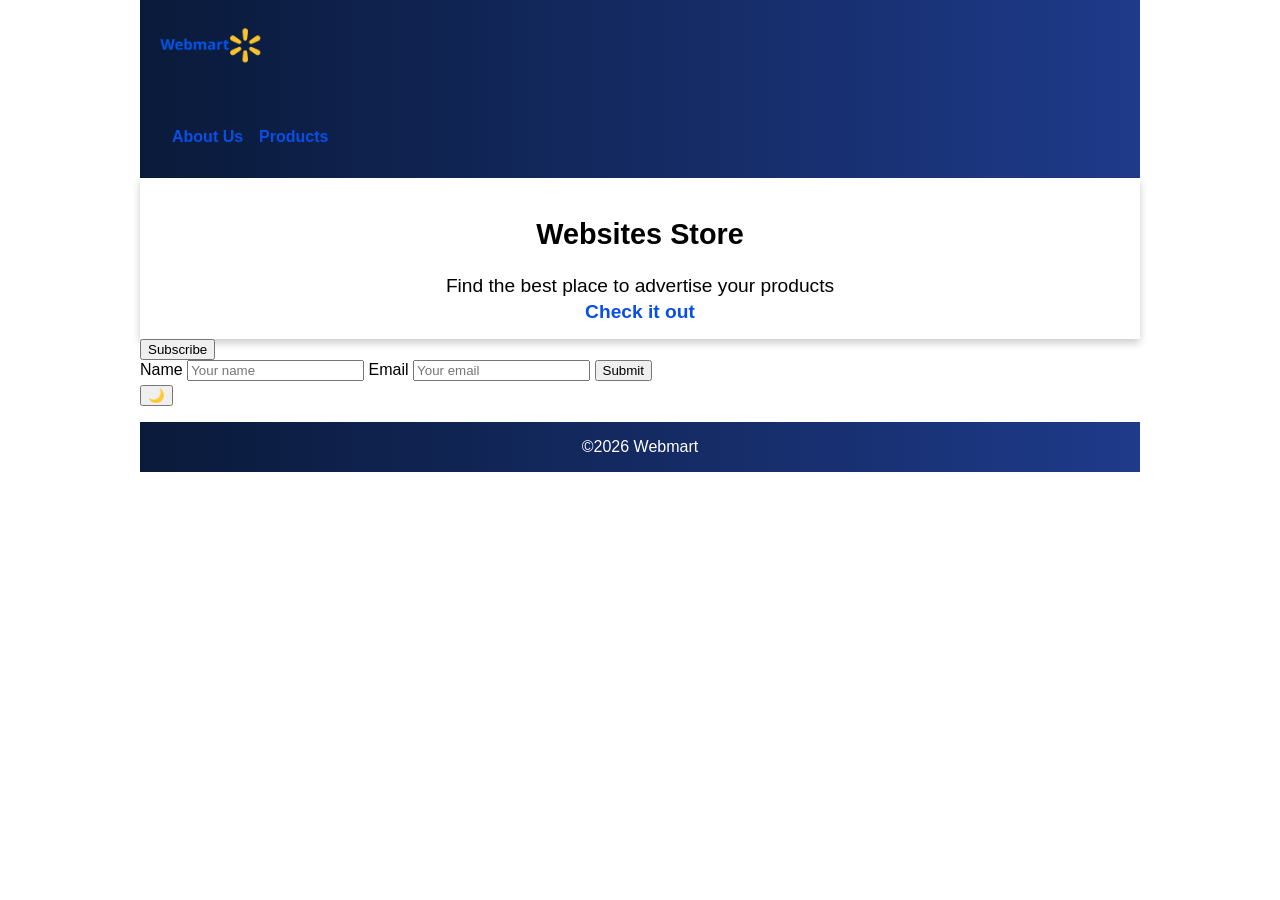
<file: index.html>
<!DOCTYPE html>
<html lang="en">
<head>
  <meta charset="UTF-8">
  <meta name="viewport" content="width=device-width, initial-scale=1.0">
  <title>Webmart</title>
  <link rel="stylesheet" href="css/style.css">
</head>

<body>

<header class="navbar">
  <div class="navbar__container">
    <img class="navbar__logo" src="assets/images/webmart-logo-gip.png" alt="Webmart logo">

    <nav class="navbar__nav">
      <button class="menu-btn" aria-label="Open menu">☰</button>

      <ul class="navbar__links">
        <li><a href="about-us.html">About Us</a></li>
        <li><a href="products.html">Products</a></li>
      </ul>
    </nav>
  </div>
</header>

<main>

  <!-- Hero -->
  <section class="hero">
    <h1 class="hero__title">Websites Store</h1>
    <p class="hero__subtitle">
      Find the best place to advertise your products
    </p>
    <a class="hero__button" href="products.html">Check it out</a>
  </section>

  <!-- Modal trigger -->
  <section class="cta">
    <button class="open-modal" type="button">Subscribe</button>
  </section>

  <!-- Modal -->
  <div class="modal" role="dialog" aria-hidden="true">
    <div class="modal__content">
      <p>Subscribe to our service</p>
      <button class="close-modal" type="button">Close</button>
    </div>
  </div>

  <!-- Form -->
  <section class="form-section">
    <form class="form">
      <label for="name">Name</label>
      <input type="text" id="name" placeholder="Your name">

      <label for="email">Email</label>
      <input type="email" id="email" placeholder="Your email">

      <button type="submit">Submit</button>
    </form>

    <p class="error"></p>
  </section>

</main>

<!-- Dark mode -->
<button class="dark-mode-btn" type="button">🌙</button>

<footer class="footer">
  ©2026 Webmart
</footer>

<script src="js/script.js"></script>
</body>
</html>
</file>
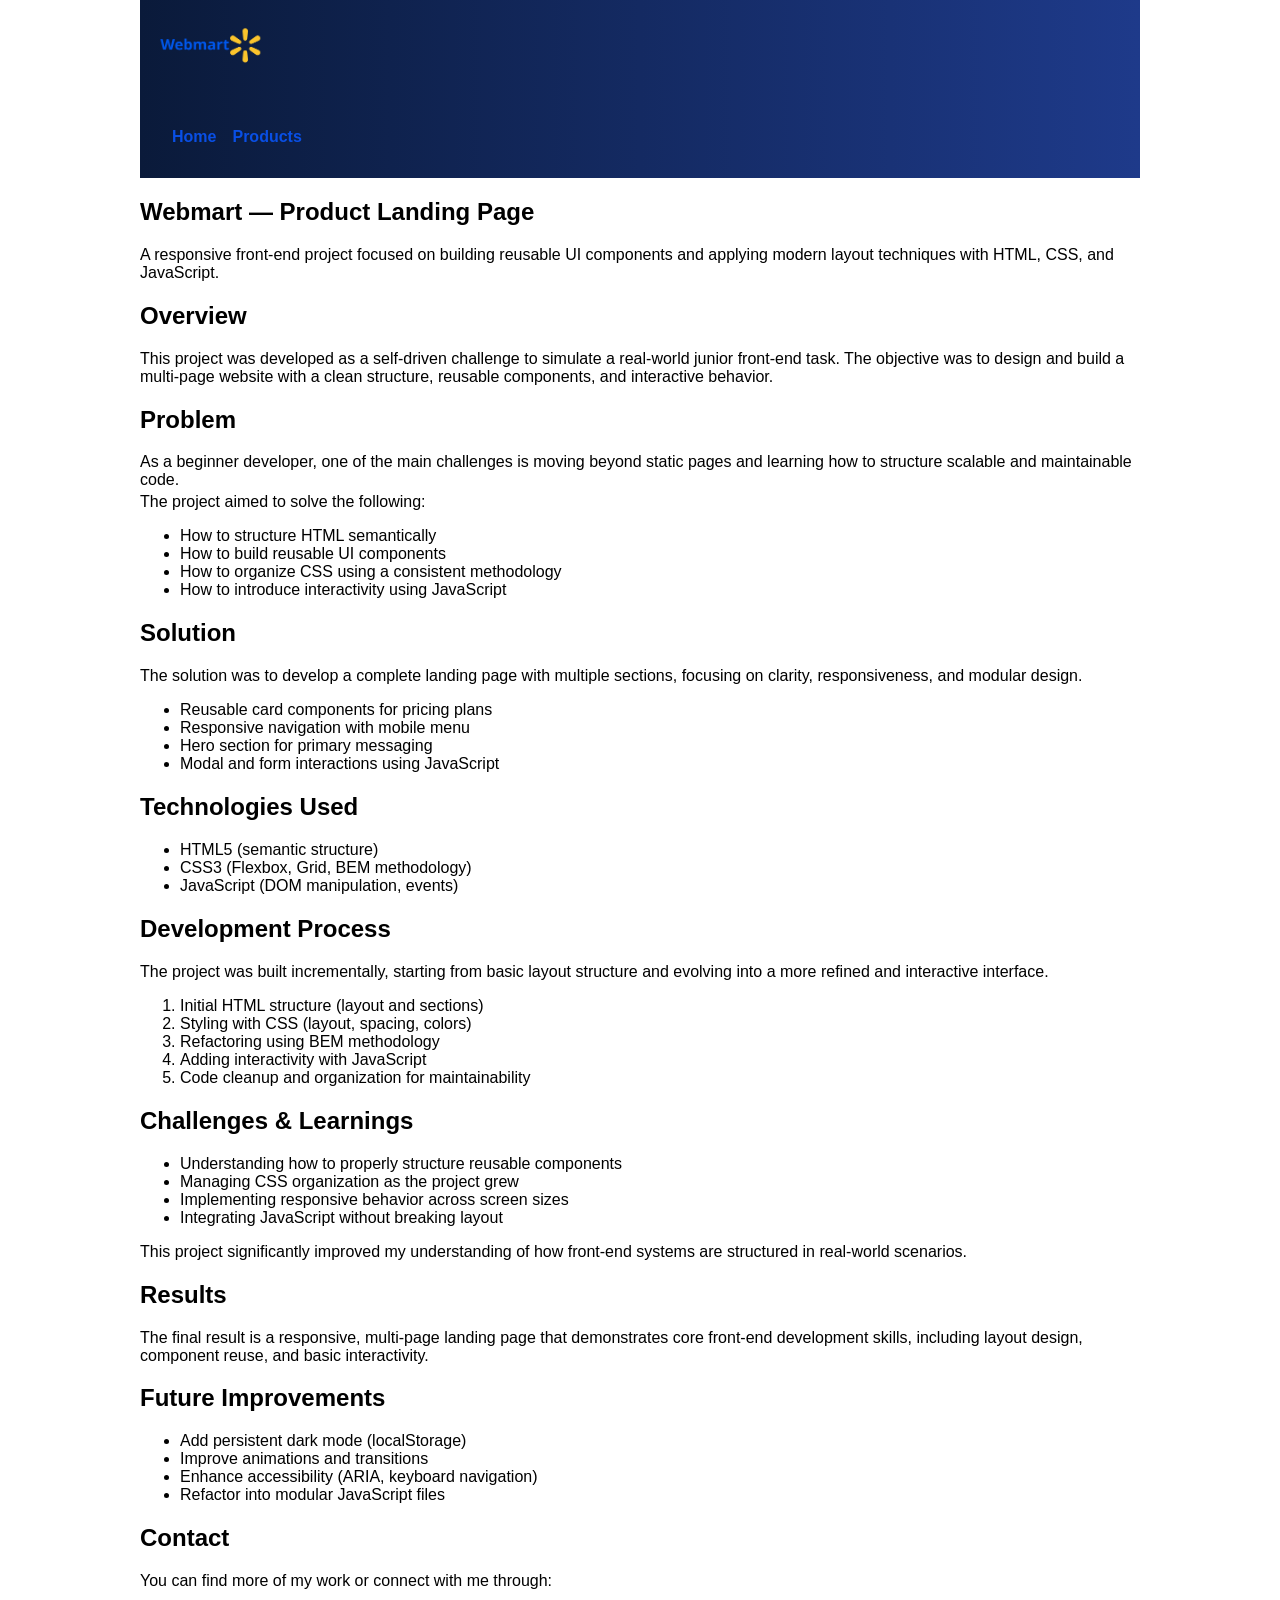
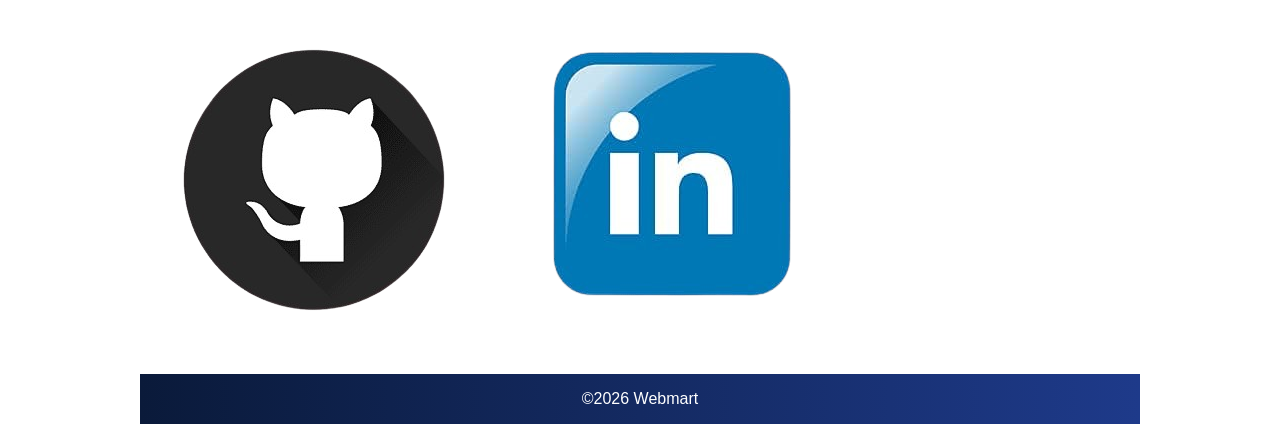
<file: about-us.html>
<!DOCTYPE html>
<html lang="en">
<head>
    <meta charset="UTF-8">
    <meta name="viewport" content="width=device-width, initial-scale=1.0">
    <title>Case Study | Webmart</title>
    <link rel="stylesheet" href="css/style.css"> 
</head>

<body>

<!-- Navbar -->
<header class="navbar"> 
    <div class="navbar__container">
        <img class="navbar__logo" src="assets/images/webmart-logo-gip.png" alt="Webmart logo">

        <nav class="navbar__nav">
            <button class="menu-btn" aria-label="Open menu">☰</button>

            <ul class="navbar__links">
                <li><a href="index.html">Home</a></li>
                <li><a href="products.html">Products</a></li>
            </ul>
        </nav>
    </div>
</header>

<main class="case">

    <!-- HERO / INTRO -->
    <section class="case__hero">
        <h1>Webmart — Product Landing Page</h1>
        <p>
            A responsive front-end project focused on building reusable UI components 
            and applying modern layout techniques with HTML, CSS, and JavaScript.
        </p>
    </section>

    <!-- OVERVIEW -->
    <section class="case__section">
        <h2>Overview</h2>
        <p>
            This project was developed as a self-driven challenge to simulate a 
            real-world junior front-end task. The objective was to design and build 
            a multi-page website with a clean structure, reusable components, and 
            interactive behavior.
        </p>
    </section>

    <!-- PROBLEM -->
    <section class="case__section">
        <h2>Problem</h2>
        <p>
            As a beginner developer, one of the main challenges is moving beyond 
            static pages and learning how to structure scalable and maintainable code.
        </p>

        <p>
            The project aimed to solve the following:
        </p>

        <ul>
            <li>How to structure HTML semantically</li>
            <li>How to build reusable UI components</li>
            <li>How to organize CSS using a consistent methodology</li>
            <li>How to introduce interactivity using JavaScript</li>
        </ul>
    </section>

    <!-- SOLUTION -->
    <section class="case__section">
        <h2>Solution</h2>
        <p>
            The solution was to develop a complete landing page with multiple sections, 
            focusing on clarity, responsiveness, and modular design.
        </p>

        <ul>
            <li>Reusable card components for pricing plans</li>
            <li>Responsive navigation with mobile menu</li>
            <li>Hero section for primary messaging</li>
            <li>Modal and form interactions using JavaScript</li>
        </ul>
    </section>

    <!-- TECH STACK -->
    <section class="case__section">
        <h2>Technologies Used</h2>
        <ul>
            <li>HTML5 (semantic structure)</li>
            <li>CSS3 (Flexbox, Grid, BEM methodology)</li>
            <li>JavaScript (DOM manipulation, events)</li>
        </ul>
    </section>

    <!-- PROCESS -->
    <section class="case__section">
        <h2>Development Process</h2>
        <p>
            The project was built incrementally, starting from basic layout structure 
            and evolving into a more refined and interactive interface.
        </p>

        <ol>
            <li>Initial HTML structure (layout and sections)</li>
            <li>Styling with CSS (layout, spacing, colors)</li>
            <li>Refactoring using BEM methodology</li>
            <li>Adding interactivity with JavaScript</li>
            <li>Code cleanup and organization for maintainability</li>
        </ol>
    </section>

    <!-- CHALLENGES -->
    <section class="case__section">
        <h2>Challenges & Learnings</h2>
        <ul>
            <li>Understanding how to properly structure reusable components</li>
            <li>Managing CSS organization as the project grew</li>
            <li>Implementing responsive behavior across screen sizes</li>
            <li>Integrating JavaScript without breaking layout</li>
        </ul>

        <p>
            This project significantly improved my understanding of how front-end 
            systems are structured in real-world scenarios.
        </p>
    </section>

    <!-- RESULTS -->
    <section class="case__section">
        <h2>Results</h2>
        <p>
            The final result is a responsive, multi-page landing page that demonstrates 
            core front-end development skills, including layout design, component reuse, 
            and basic interactivity.
        </p>
    </section>

    <!-- NEXT STEPS -->
    <section class="case__section">
        <h2>Future Improvements</h2>
        <ul>
            <li>Add persistent dark mode (localStorage)</li>
            <li>Improve animations and transitions</li>
            <li>Enhance accessibility (ARIA, keyboard navigation)</li>
            <li>Refactor into modular JavaScript files</li>
        </ul>
    </section>

    <!-- CONTACT -->
    <section class="case__section case__contact">
        <h2>Contact</h2>
        <p>
            You can find more of my work or connect with me through:
        </p>

        <div class="case__links">
            <a href="https://github.com/celinorfonseca" target="_blank" rel="noopener">
                <img src="assets/images/github-logo.png" alt="GitHub profile">
            </a>

            <a href="https://www.linkedin.com/in/celinor-lima-da-fonseca-junior/" target="_blank" rel="noopener">
                <img src="assets/images/in-logo.png" alt="LinkedIn profile">
            </a>
        </div>
    </section>

</main>

<footer class="footer">
    ©2026 Webmart
</footer>

<script src="js/script.js"></script>

</body>
</html>
</file>
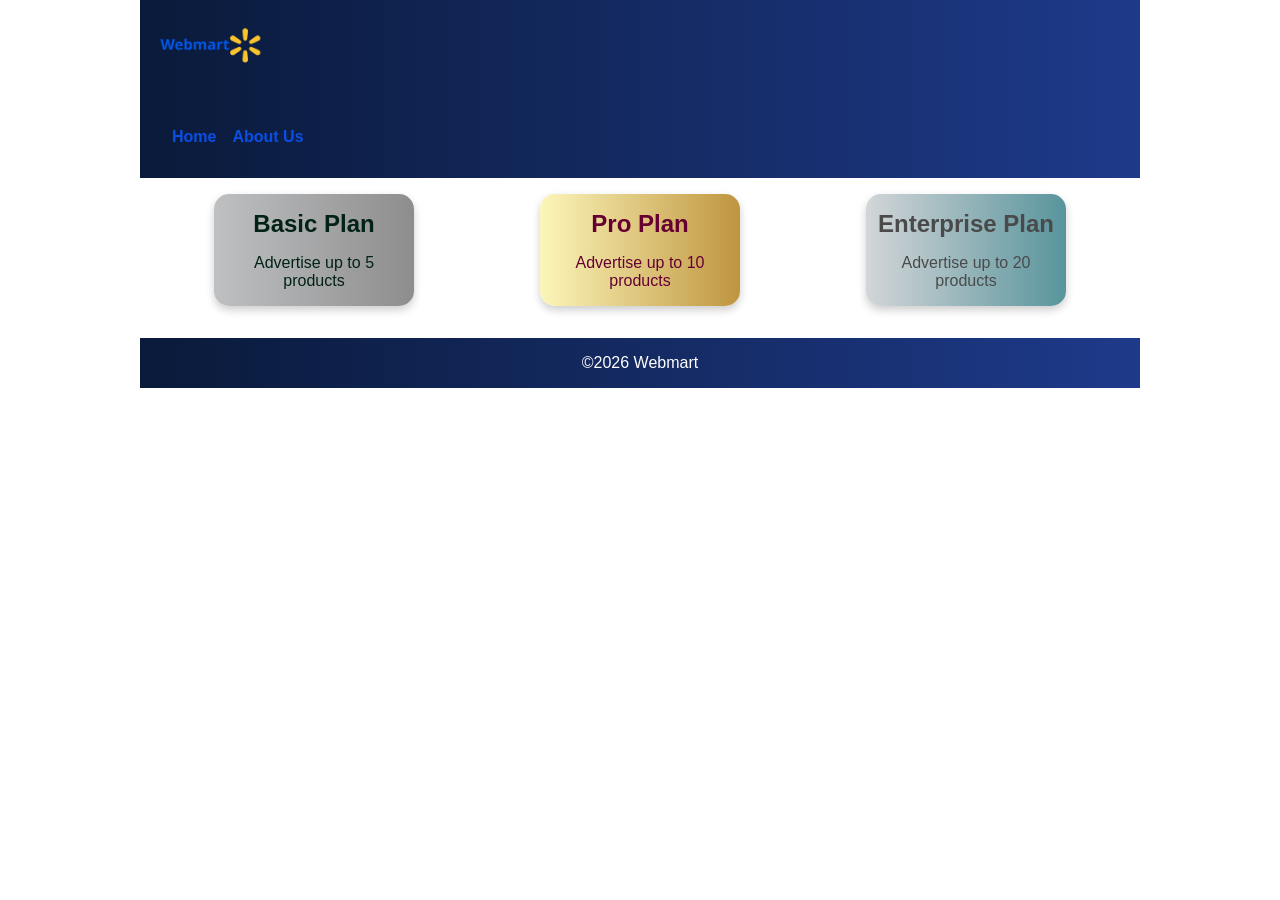
<file: products.html>
<!DOCTYPE html>
<html lang="en">
<head>
  <meta charset="UTF-8">
  <meta name="viewport" content="width=device-width, initial-scale=1.0">
  <title>Products | Webmart</title>
  <link rel="stylesheet" href="css/style.css">
</head>

<body>

<header class="navbar">
  <div class="navbar__container">
    <img class="navbar__logo" src="assets/images/webmart-logo-gip.png" alt="Webmart logo">

    <nav class="navbar__nav">
      <button class="menu-btn" aria-label="Open menu">☰</button>

      <ul class="navbar__links">
        <li><a href="index.html">Home</a></li>
        <li><a href="about-us.html">About Us</a></li>
      </ul>
    </nav>
  </div>
</header>

<main>

  <section class="cards">
    <article class="card">
      <h2 class="card__title">Basic Plan</h2>
      <p class="card__description">Advertise up to 5 products</p>
    </article>

    <article class="card card--pro">
      <h2 class="card__title">Pro Plan</h2>
      <p class="card__description">Advertise up to 10 products</p>
    </article>

    <article class="card card--enterprise">
      <h2 class="card__title">Enterprise Plan</h2>
      <p class="card__description">Advertise up to 20 products</p>
    </article>
  </section>

</main>

<footer class="footer">
  ©2026 Webmart
</footer>

<script src="js/script.js"></script>
</body>
</html>
</file>
<file: css/style.css>
/* =========================
   1. BASE / RESET
========================= */

body {
    margin: 0 auto;
    max-width: 1000px;
    font-family: sans-serif;
}

p {
    margin: 4px 0;
}

a {
    text-decoration: none;
    color: #094fe5;
}

a:visited {
    color: #094fe5;
}


/* =========================
   2. LAYOUT
========================= */

/* Navbar */
.navbar {
    display: flex;
    justify-content: space-between;
    align-items: center;

    background: linear-gradient(90deg, #0A1A3A, #1E3A8A);

    position: sticky;
    top: 0;
    z-index: 1000;

    transition: background 0.3s ease, box-shadow 0.3s ease;
}

.navbar__logo {
    height: 60px;
    padding: 16px;
}

.navbar__links {
    display: flex;
    gap: 16px;
    list-style: none;
    margin: 0;
    padding: 32px;
    font-weight: bold;
}

.navbar__links a:hover {
    color: #fbc541;
}

/* Hero */
.hero {
    text-align: center;
    font-size: 1.2rem;
    padding: 16px;
    box-shadow: 0 4px 8px rgba(0, 0, 0, 0.2);
}

.hero__button {
    padding: 6px 20px;
    font-weight: bold;
}

/* Footer */
.footer {
    background: linear-gradient(90deg, #0A1A3A, #1E3A8A);
    margin-top: 16px;
    padding: 16px;
    text-align: center;
    color: white;
}


/* =========================
   3. COMPONENTS
========================= */

/* Cards */
.cards {
    display: grid;
    gap: 10px;
    grid-template-columns: repeat(auto-fit, minmax(200px, 1fr));
    padding: 16px;
}

.card {
    margin: 0 auto;
    width: 200px;
    border-radius: 15px;
    text-align: center;

    background: linear-gradient(90deg, #bec0c2 0%, #8e8d8d 100%);
    box-shadow: 0 4px 8px rgba(0, 0, 0, 0.2);

    color: #022216;

    transition: transform 0.3s ease;
}

.card:hover {
    transform: translateY(-5px);
}

.card__title {
    font-size: 1.5rem;
    padding: 16px 6px 0;
    margin: 0;
}

.card__description {
    padding: 16px;
    margin: 0;
}

/* Card Variants */
.card--pro {
    background: linear-gradient(90deg, #FCF6BA 0%, #BF953F 100%);
    color: #660033;
}

.card--enterprise {
    background: linear-gradient(90deg, #d3d6d8 0%, #58949c 100%);
    color: #4a4a4a;
}

/* Modal */
.modal {
    display: none;

    position: fixed;
    top: 0;
    left: 0;
    width: 100%;
    height: 100%;

    background: rgba(0,0,0,0.7);
    color: white;
}

.modal.active {
    display: block;
}

/* About */
.about-us__text {
    text-align: justify;
    font-size: 1.2rem;
    padding: 16px;
}

.contact-links {
    text-align: center;
}

.github__button,
.linkedin__button {
    height: 200px;
    padding: 16px;
}


/* =========================
   4. STATES / UTILITIES
========================= */

/* Navbar scroll state */
.navbar.scrolled {
    background: rgba(0, 0, 0, 0.95);
    box-shadow: 0 6px 12px rgba(0,0,0,0.4);
}

/* Mobile menu button */
.menu-btn {
    display: none;
}

/* Dark mode */
.dark {
    background: black;
    color: white;
}


/* =========================
   5. RESPONSIVE
========================= */

@media (max-width: 600px) {

    .menu-btn {
        display: block;
        margin-right: 16px;
    }

    .navbar__links {
        display: none;
        flex-direction: column;

        position: absolute;
        top: 100%;
        left: 0;

        width: 100%;
        background: #1E3A8A;

        padding: 10px;
        border-radius: 0 0 8px 8px;
    }

    .navbar__links.active {
        display: flex;
    }
}
</file>
